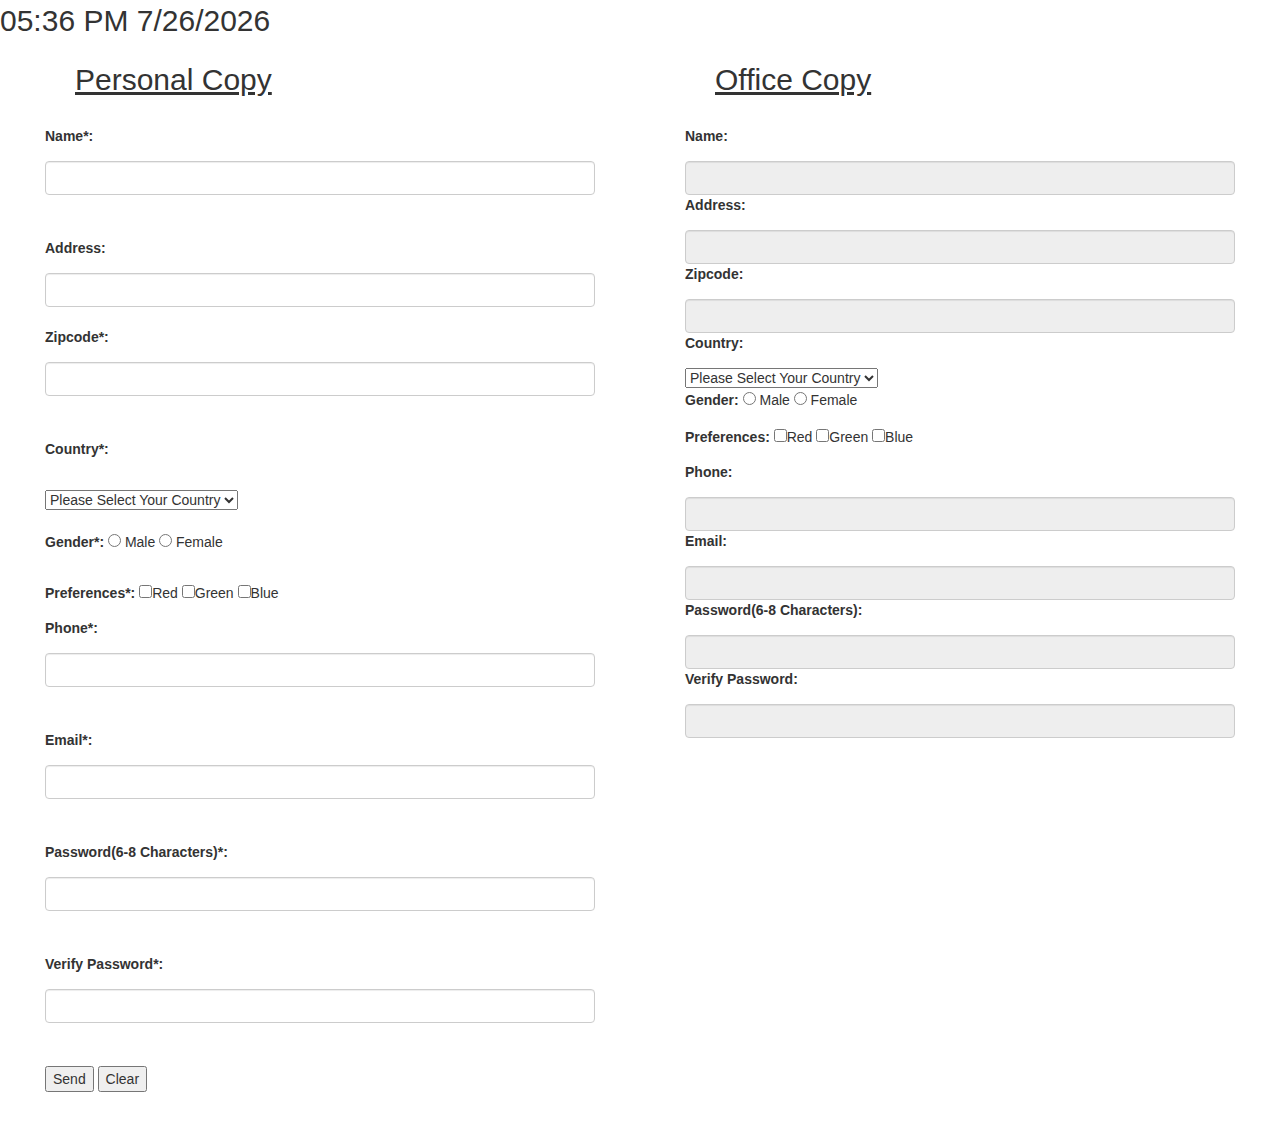
<file: Assignment3/index.html>
<!DOCTYPE html>
<html lang="en">

<head>
  <meta charset="UTF-8">
  <meta name="viewport" content="width=device-width, initial-scale=1.0">
  <meta http-equiv="X-UA-Compatible" content="ie=edge">

  <!--External CSS for this website-->
  <link rel="stylesheet" type="text/css" href="style.css">

  <!-- Latest compiled and minified CSS -->
  <link rel="stylesheet" href="bootstrap.css">

  <!-- Optional theme -->
  <link rel="stylesheet" href="bootstrap-theme.css">

  <title>Document</title>
  
</head>

<body>
  <span id="timestamp">Time Stamp</span>
  <div class="container-fluid">
    <!-- Control the column width, and how they should appear on different devices -->
    <div class="row">
      <div class="col-sm-6">
        <h2>Personal Copy</h2>
        <form class="form-block personal" name="myform" onsubmit="return ValidateUserInput()">
          
          <label for="pname" class="form-group">Name*:</label><br />
          <input type="text" class="form-control" id="pname">
          <span id="nametext"></span>
          <br />
          
          <label for="paddress" class="form-group">Address:</label><br />
          <input type="text" class="form-control" id="paddress">
          <br />

          <label for="pzipcode" class="form-group">Zipcode*:</label><br />
          <input type="text" class="form-control" id="pzipcode">
          <span id="zipcodetext"></span>
          <br />

          <label for="pcountry" class="form-group">Country*:</label><br />
          <select name="pcountry">
            <option value="default">Please Select Your Country</option>
            <option value="india">India</option>
            <option value="usa">USA</option>
            <option value="uk">UK</option>
            <option value="france">France</option>
          </select>
          <span id="countrytext"></span>
          <br />

          <label for="pgender" class="form-group">Gender*:</label>
          <input type="radio" name="pgender" value="male"> Male
          <input type="radio" name="pgender" value="female"> Female
          <span id="gendertext"></span>          
          <br />

          <label for="ppreferences" class="form-group">Preferences*:</label>          
          <input type="checkbox" name="ppreferences" value="Red">Red
          <input type="checkbox" name="ppreferences" value="Green">Green
          <input type="checkbox" name="ppreferences" value="Blue">Blue
          <span id="preferencestext"></span>          
          <br />

          <label for="pphone" class="form-group">Phone*:</label><br />
          <input type="text" class="form-control" name="pphone">
          <span id="phonetext"></span>
          <br />

          <label for="pemail" class="form-group">Email*:</label><br />
          <input type="email" class="form-control" name="pemail">
          <span id="emailtext"></span>
          <br />

          <label for="ppassword" class="form-group">Password(6-8 Characters)*:</label><br />
          <input type="password" class="form-control" name="ppassword">
          <span id="pwdtext"></span>
          <br />

          <label for="pverifypassword" class="form-group">Verify Password*:</label><br />
          <input type="password" class="form-control" name="pverifypassword">
          <span id="conpwdtext"></span>
          <br />

          <input type="submit" name="send" value="Send" class="form-group">
          <input type="button" name="clear" value="Clear" class="form-group">  
        </form>
      </div>

      <div class="col-sm-6">
        <h2>Office Copy</h2>
        <form class="form-block official">
          
          <label for="oname" class="form-group">Name:</label><br />
          <input type="text" class="form-control" name="oname" readonly>
          
          <label for="oaddress" class="form-group">Address:</label><br />
          <input type="text" class="form-control" name="oaddress" readonly>          

          <label for="ozipcode" class="form-group">Zipcode:</label><br />
          <input type="text" class="form-control" name="ozipcode" readonly>

          <label for="ocountry" class="form-group">Country:</label><br />
          <select name="ocountry">
            <option value="default">Please Select Your Country</option>
            <option value="india">India</option>
            <option value="usa">USA</option>
            <option value="uk">UK</option>
            <option value="france">France</option>
          </select>
          <br />
          
          <label for="ogender" class="form-group">Gender:</label>
          <input type="radio" name="ogender" value="male"> Male
          <input type="radio" name="ogender" value="female"> Female
          <br />

          <label for="opreferences" class="form-group">Preferences:</label>
          <input type="checkbox" name="opreferences" value="Red">Red
          <input type="checkbox" name="opreferences" value="Green">Green
          <input type="checkbox" name="opreferences" value="Blue">Blue
          <br />

          <label for="ophone" class="form-group">Phone:</label><br />
          <input type="text" class="form-control" name="ophone" readonly>
          
          <label for="oemail" class="form-group">Email:</label><br />
          <input type="email" class="form-control" name="oemail" readonly>
          
          <label for="opassword" class="form-group">Password(6-8 Characters):</label><br />
          <input type="password" class="form-control" name="opassword" readonly>
          
          <label for="overifypassword" class="form-group">Verify Password:</label><br />
          <input type="password" class="form-control" name="overifypassword" readonly>
        </form>
      </div>
    </div>
  </div>

  <script src="app.js"></script>
</body>

</html>
</file>
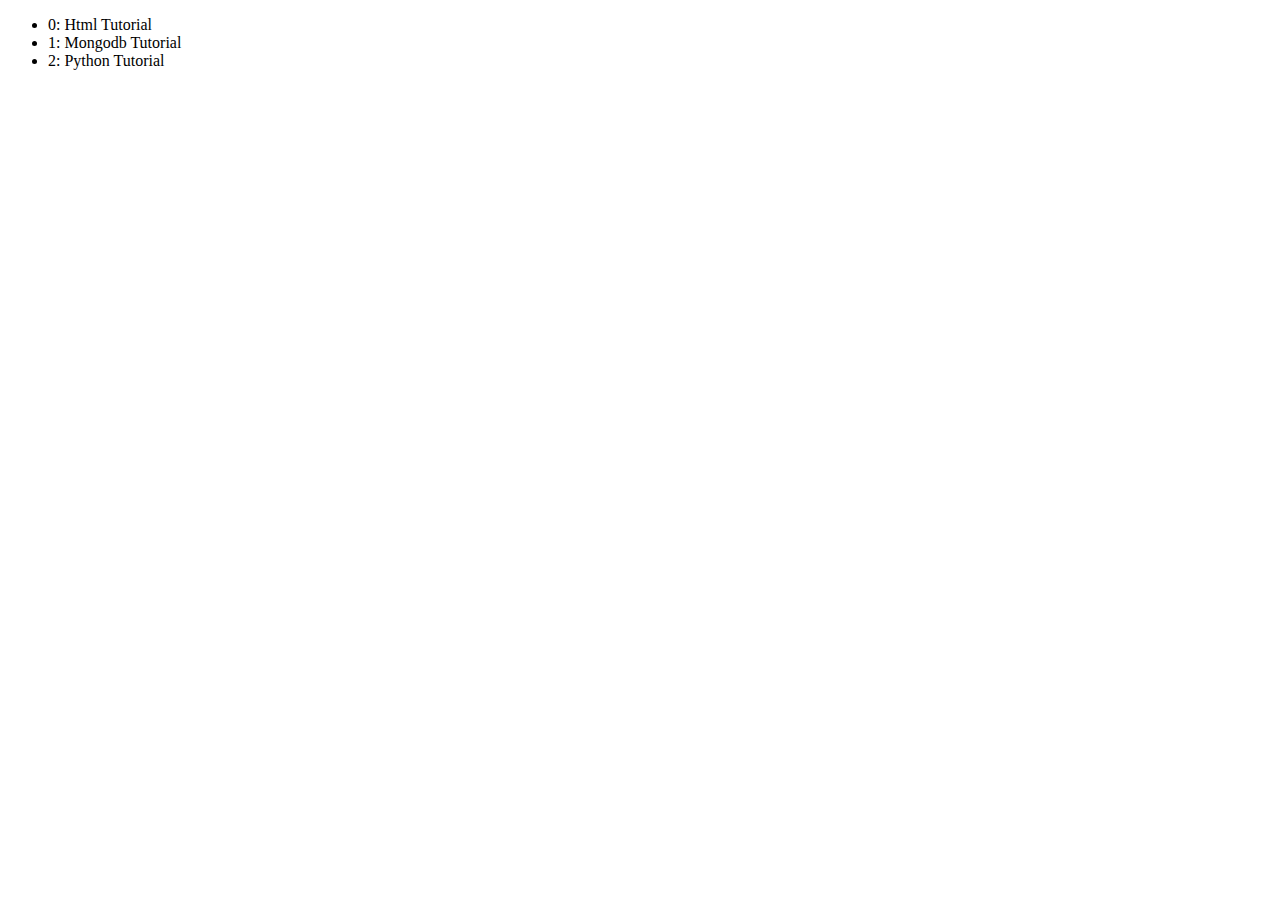
<file: Assignment4/index.html>
<!DOCTYPE html>
<html lang="en">
<head>
  <meta charset="UTF-8">
  <meta name="viewport" content="width=device-width, initial-scale=1.0">
  <meta http-equiv="X-UA-Compatible" content="ie=edge">
  <script src="https://ajax.googleapis.com/ajax/libs/jquery/3.4.1/jquery.min.js"></script>
  <title>Document</title>
</head>
<body>
  <!-- <h1>ABC</h1>
  <div>
    <h1>Div-1</h1>
    <h1>Div-2</h1>
  </div>
  <h1>XYZ</h1> -->

  <!-- <form id='demo_form'>
    First name: <input type="text" name="fname"><br>
    Last name: <input type="text" name="lname"><br>
    <input type="button" value="Hide" id="hide">
  </form> -->

  <!-- <select id="myselect">
    <option value="1">Option-1</option>
    <option value="2" selected>Option-2</option>
    <option value="3">Option-3</option>
  </select> -->

  <!-- <label><input type="radio" name="gender" id="male"> Male</label>
  <label><input type="radio" name="gender" id="female"> Female</label>
  <button type="button" class="check-male">I'm Male</button>
  <button type="button" class="check-female">I'm Female</button> -->

  <ul id="list">
    <li>Html Tutorial</li>
    <li>Mongodb Tutorial</li>
    <li>Python Tutorial</li>
  </ul>

  <!-- <a href="http://www.google.com" id='google'>Google</a> -->

  <script src="app.js"></script>
</body>
</html>
</file>
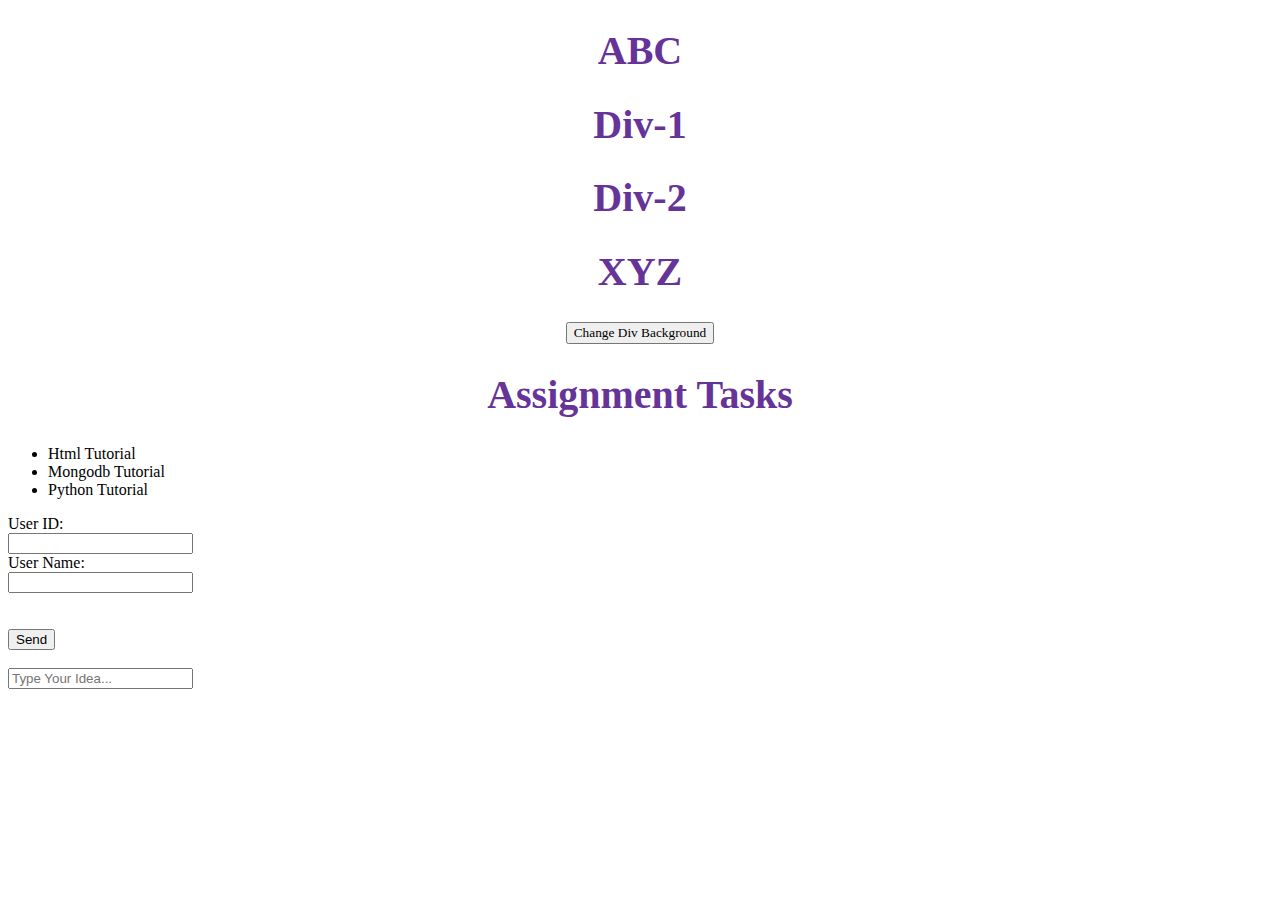
<file: Assignment5/index.html>
<!DOCTYPE html>
<html lang="en">
<head>
  <meta charset="UTF-8">
  <meta name="viewport" content="width=device-width, initial-scale=1.0">
  <meta http-equiv="X-UA-Compatible" content="ie=edge">
  <script src="https://ajax.googleapis.com/ajax/libs/jquery/3.4.1/jquery.min.js"></script>
  <link rel="stylesheet" href="style.css">
  <title>Document</title>
</head>
<body>
  <h1>ABC</h1>
  <div>
    <h1>Div-1</h1>
    <h1>Div-2</h1>
  </div>
  <h1>XYZ</h1>
  <button type="button">Change Div Background</button> 

  <h1>Assignment Tasks</h1>
  <!-- <p>Jai Ho</p> -->
  
  <ul id="list">
    <li>Html Tutorial</li>
    <li>Mongodb Tutorial</li>
    <li>Python Tutorial</li>
  </ul>

  <form id='demo'>
    <label>User ID:</label><br>
    <input type="text" id="userid"><br>
    <label>User Name:</label><br>
    <input type="text" id="name"><br><br><br>
    <input type="button" value="Send" id="send"><br><br>
    <input type="text" id="test" placeholder="Type Your Idea...">
  </form><br>

  <script src="app.js"></script>
</body>
</html>
</file>
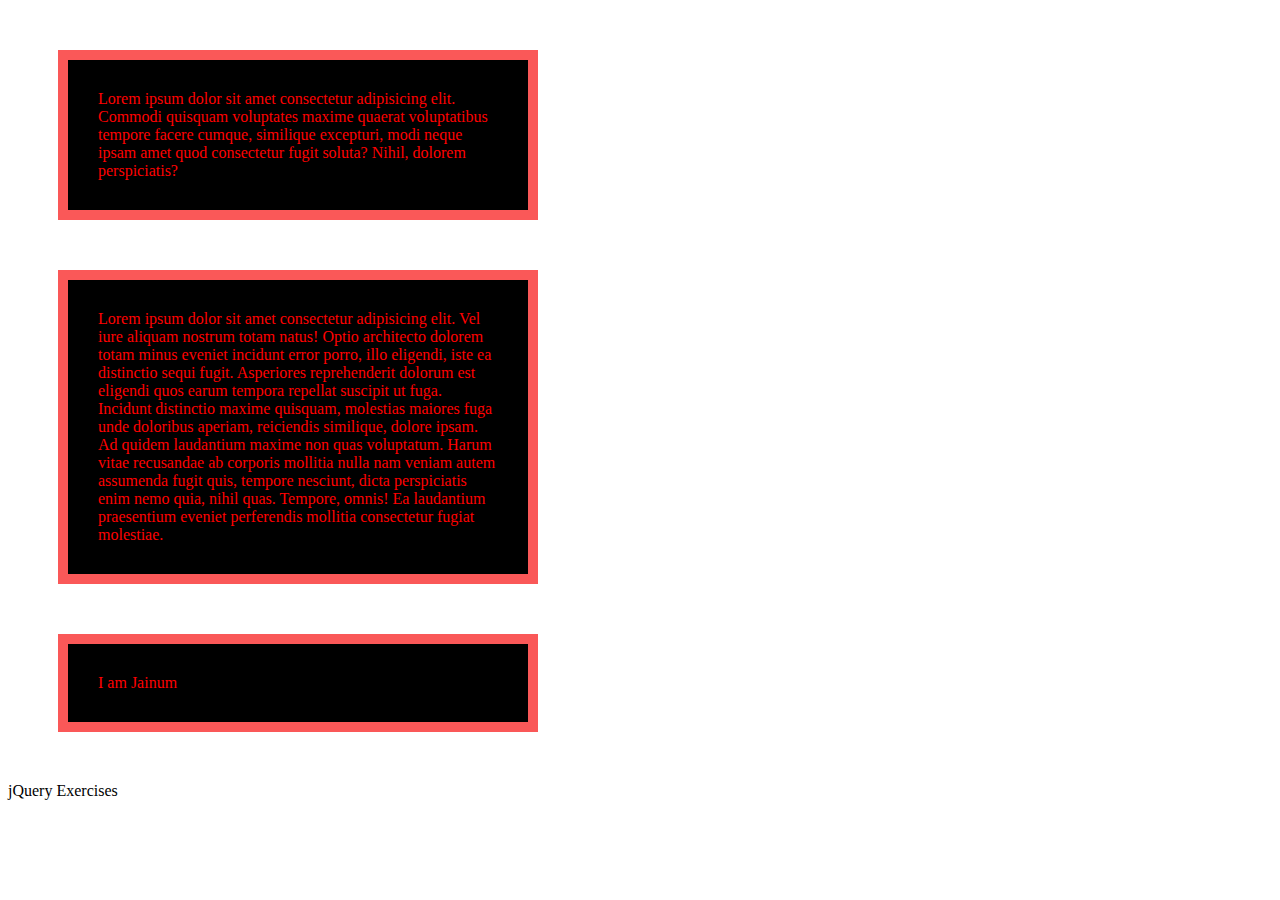
<file: Assignment6/index.html>
<!DOCTYPE html>
<html lang="en">
<head>
  <meta charset="UTF-8">
  <meta name="viewport" content="width=device-width, initial-scale=1.0">
  <meta http-equiv="X-UA-Compatible" content="ie=edge">
  <script src="https://ajax.googleapis.com/ajax/libs/jquery/3.4.1/jquery.min.js"></script>
  <link rel="stylesheet" href="style.css">
  <title>Document</title>
</head>
<body>
  <!-- <h1 class="headin">Assignment Tasks</h1>
  <h2 class="headin">Task1</h2>
  <h2 class="headin">Task2</h2> -->
  <div id = "div1" class="headin">Lorem ipsum dolor sit amet consectetur adipisicing elit. Commodi quisquam voluptates 
    maxime quaerat voluptatibus tempore facere cumque, similique excepturi, modi neque ipsam 
    amet quod consectetur fugit soluta? Nihil, dolorem perspiciatis?
  </div>

  <div id = "div2" class="headin">
    Lorem ipsum dolor sit amet consectetur adipisicing elit. Vel iure aliquam nostrum totam 
    natus! Optio architecto dolorem totam minus eveniet incidunt error porro, illo eligendi, 
    iste ea distinctio sequi fugit. Asperiores reprehenderit dolorum est eligendi quos earum 
    tempora repellat suscipit ut fuga. Incidunt distinctio maxime quisquam, molestias maiores 
    fuga unde doloribus aperiam, reiciendis similique, dolore ipsam. Ad quidem laudantium maxime 
    non quas voluptatum. Harum vitae recusandae ab corporis mollitia nulla nam veniam autem 
    assumenda fugit quis, tempore nesciunt, dicta perspiciatis enim nemo quia, nihil quas. 
    Tempore, omnis! Ea laudantium praesentium eveniet perferendis mollitia consectetur fugiat 
    molestiae.
  </div>
  
  <div id = "div3">I am Jainum </div> 
  
  <p>jQuery Exercises</p>

  <script src="app.js"></script>

</body>
</html>
</file>
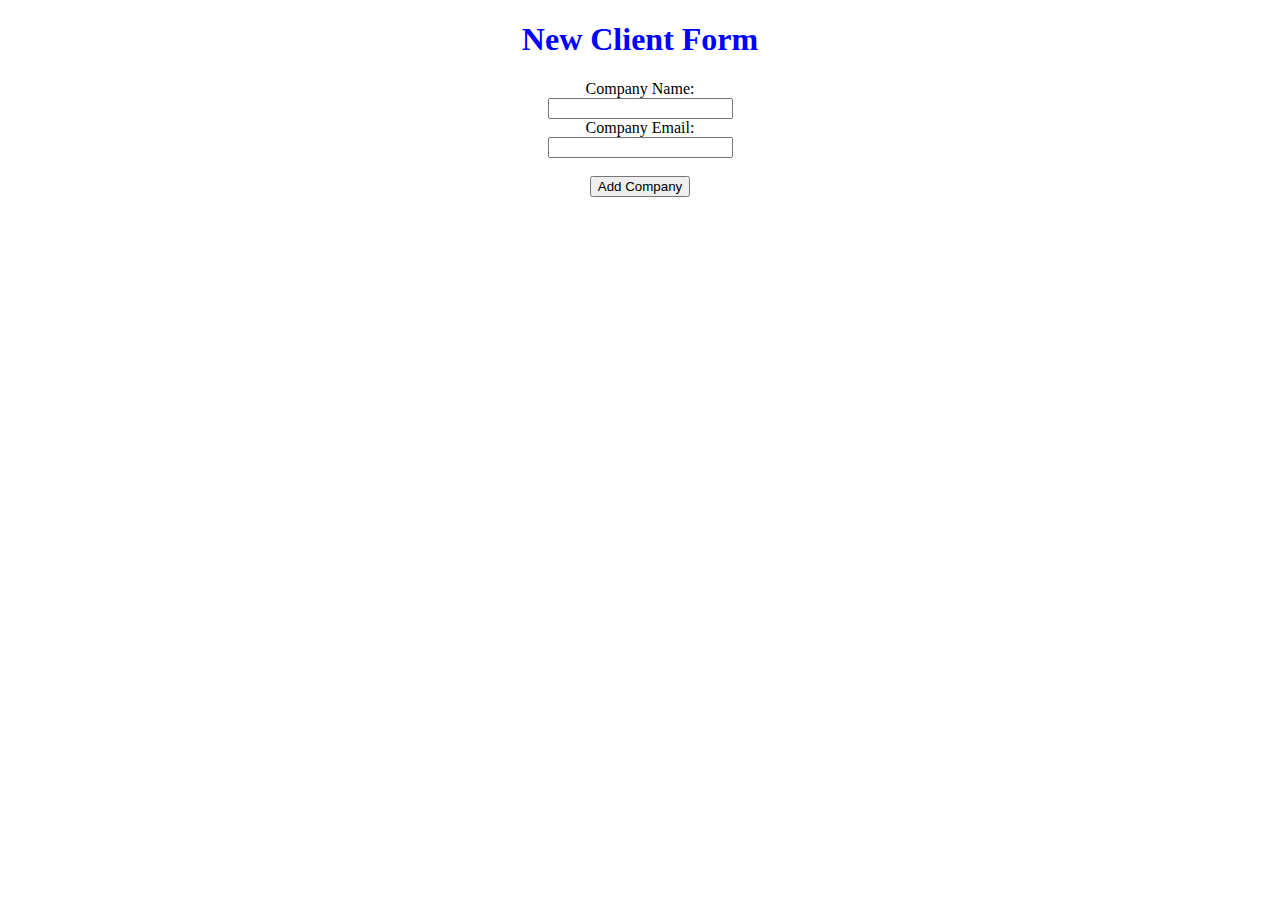
<file: Assignment/Add_Company.html>
<!doctype html>
<html lang="en-US">
  <head>
    <meta name="viewport" content="width=device-width, initial-scale=1.0" charset="utf-8" />
    <title>Add Company</title>
    <style>
      h1 {
        color: blue;
        text-align: center;
      }
    </style>

  </head>

  <body>
    <h1><b>New Client Form</b></h1>
    <div id="result"></div>
    <div id="result2"></div>
    <form style="text-align:center"  onsubmit="test(this)" action="E:/Assignment/View_Companies.html">
      Company Name:
      <br>
      <input type="text" id="cn" name="companyname">
      <br>
      Company Email:
      <br>
      <input type="email" id="ce" name="companyemail">
      <br><br>
      <input type="submit" value="Add Company">
    </form> 
  
    <script>

      function test(e){
        if (typeof(Storage) !== "undefined") {
          localStorage.companyname=e.companyname.value;
          localStorage.companyemail=e.companyemail.value;
      }

    </script>
  </body>
</html>
</file>
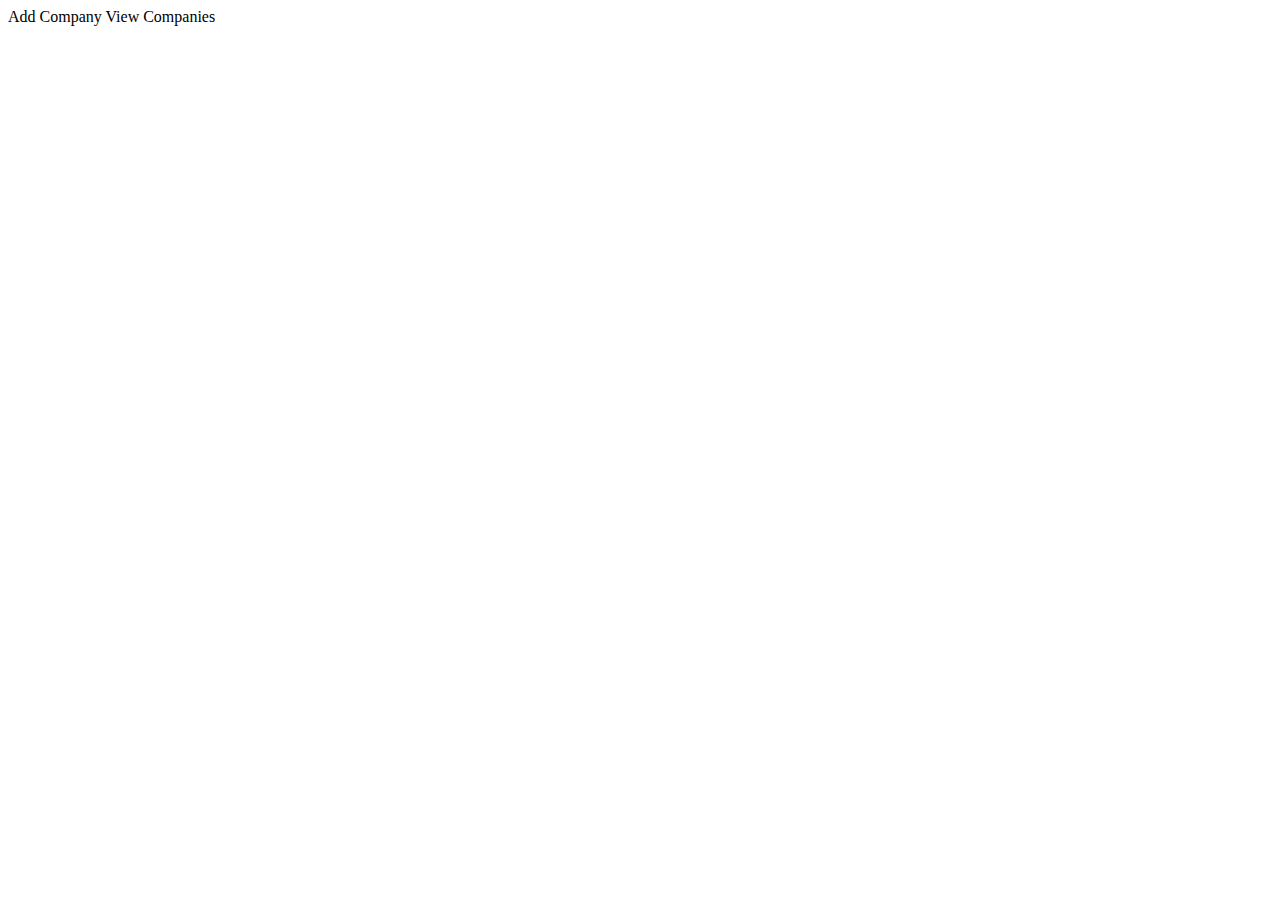
<file: Assignment/Company_App.html>
<!doctype html>
<html lang="en-US">
  <head>
    <meta name="viewport" content="width=device-width, initial-scale=1.0" charset="utf-8" />
    <title>Company Application</title>
    
    <style>
      a:link {
        color: black;
        text-decoration: none;
      }
      a:visited {
        color: purple;
        text-decoration: none;
      }
      a:hover {
        color: green;
        text-decoration: underline;
      }
      a:active {
        color: red;
        text-decoration: underline;
      }
    </style>
  </head>

  <body>
    <div>
      <a href="/Assignment/Add_Company.html" target="_blank">Add Company</a>
      <a href="/Assignment/View_Companies.html"target="_blank">View Companies</a>
    </div>


  </body>
</html>
</file>
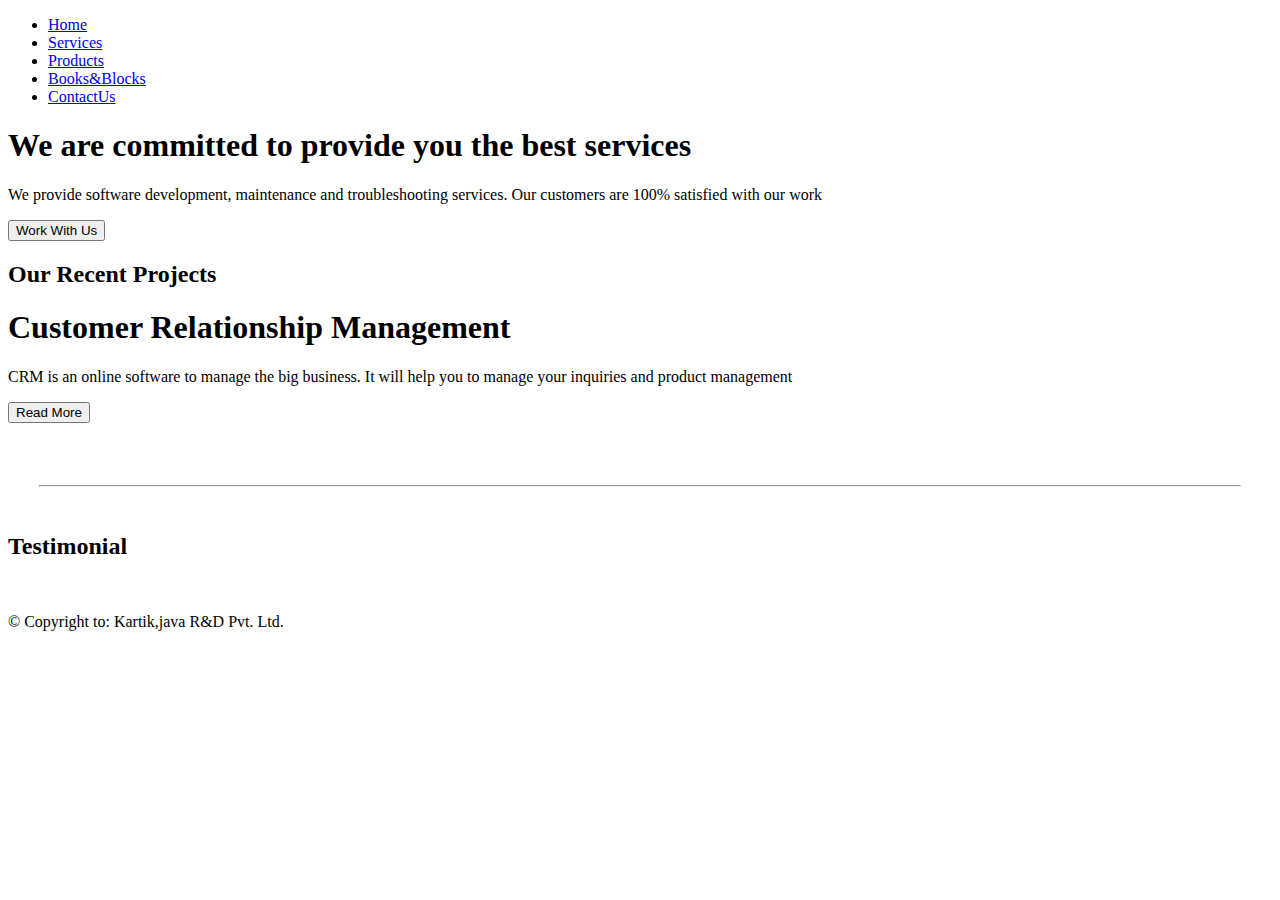
<file: Assignment2/About Company.html>
<!DOCTYPE html>
<!-- saved from url=(0026)file:///E:/Exam/index.html -->
<html lang="en-US"><head><meta http-equiv="Content-Type" content="text/html; charset=UTF-8">
    
    <link rel="stylesheet" type="text/css" href="file:///E:/Exam/style.css">
    <title>About Company</title>
  </head>

  <body>
    <header></header>
    <nav>
      <ul>  
        <li><a href="file:///E:/Exam/index.html#home">Home</a></li>
        <li><a href="file:///E:/Exam/index.html#Services">Services</a></li>
        <li><a href="file:///E:/Exam/index.html#Products">Products</a></li>
        <li><a href="file:///E:/Exam/index.html#Books&amp;Blocks">Books&amp;Blocks</a></li>
        <li><a href="file:///E:/Exam/index.html#ContactUs">ContactUs</a></li>
      </ul>  
    </nav>

    <div class="content">
      <h1>We are committed to provide you the best services</h1>
      <p>We provide software development, maintenance and troubleshooting services. 
          Our customers are 100% satisfied with our work</p>
      <button>Work With Us</button>    
    </div>
    
    <h2>Our Recent Projects</h2>
    <div class="wrapper">
      <div class="box box1">
        <div>
          <h1>Customer Relationship Management</h1>
          <p>CRM is an online software to manage the big business. 
              It will help you to manage your inquiries and product management</p>
          <button>Read More</button>    
        </div>
      </div>
      <div class="box box2"></div> 
      <div class="box box3"></div>
      <div class="box box4"></div>
      <br><br><br>
    </div>  
    
    <hr style="width:95%">
    <br>

    <h2>Testimonial</h2>
    <div class="wrapper2">
      <div class="box box5"></div>
      <div class="box box6"></div>
    </div>
    <br>
    
    <footer>
      <p>© Copyright to: Kartik,java R&amp;D Pvt. Ltd.</p>
    </footer>
  
</body></html>
</file>
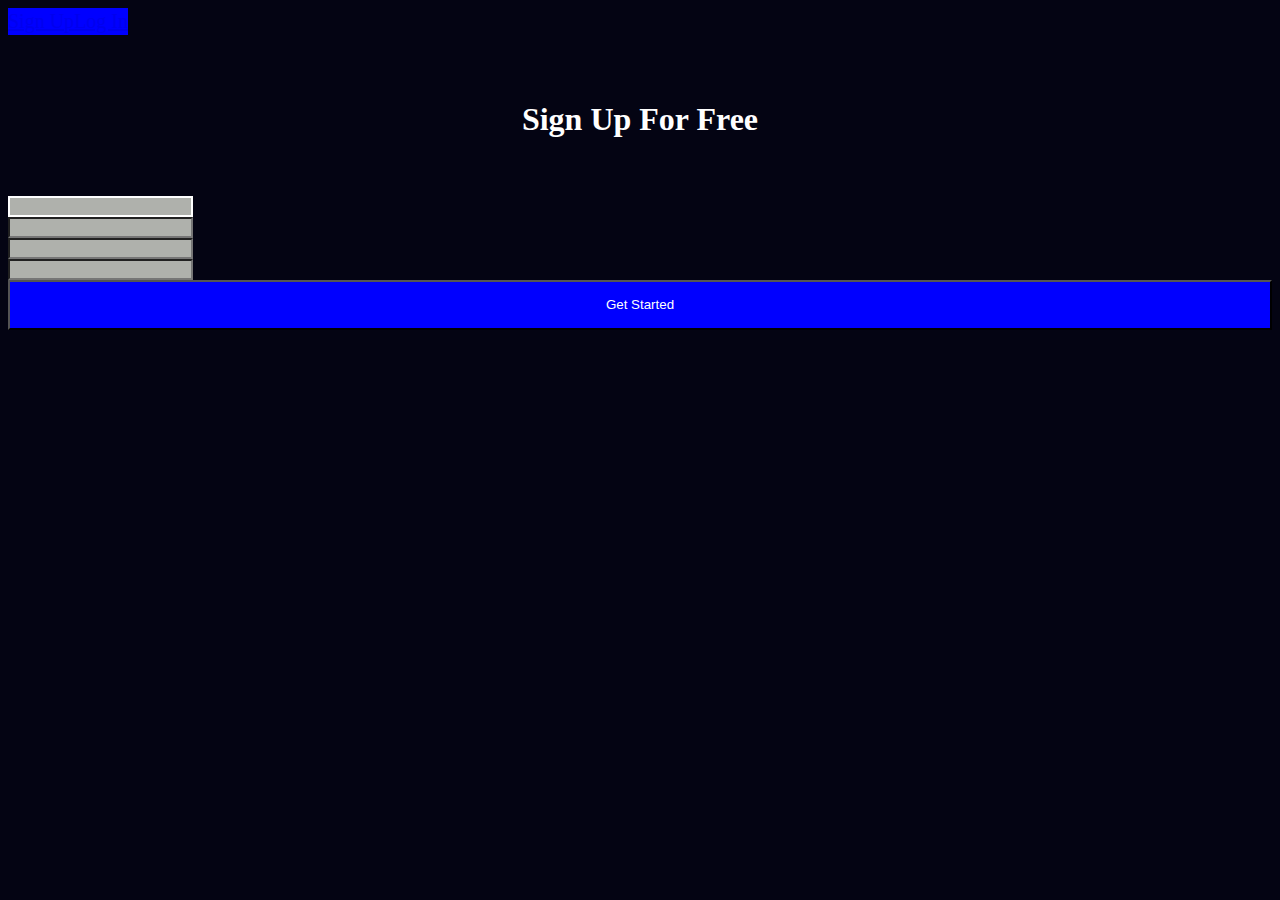
<file: Assignment2/Floated_SignUp.html>
<!doctype html>
<html lang="en-US">
  <head>
    <meta name="viewport" content="width=device-width, initial-scale=1.0" charset="utf-8" />
    <title>Sign Up</title>
    <style>
      * {
        background-color: rgb(4, 4, 19);  
      }

      a {
          align-self: center;
          display: inline-block;
          background-color: blue;
          font-size: 20px;
          border-block: 2px solid blue;
          float: left;
      }

      h1, h2 {
        text-align: center;
        color: white;
      }

    </style>
  </head>

  <body>

    <a href=" ">Sign Up</a>
    <a href=" ">Log In</a>
    <br /><br />
    <form>
    
      <br /><br />
      <h1>Sign Up For Free</h1>
      <br /><br />
      <input type="text" name="firstname" style="background-color: rgb(175, 177, 172); border:2px solid white; ">
      <br />
      <input type="text" name="lastname" style="background-color: rgb(175, 177, 172)">
      <br />
      <input type="email" name="email" style="background-color: rgb(175, 177, 172)">
      <br />
      <input type="password" name="password" style="background-color: rgb(175, 177, 172)">
      <br />
      <input type="button" value="Get Started" style="background-color:blue; color:white; width: 100%; height:50px">
    
    </form> 
  </body>
</html>
</file>
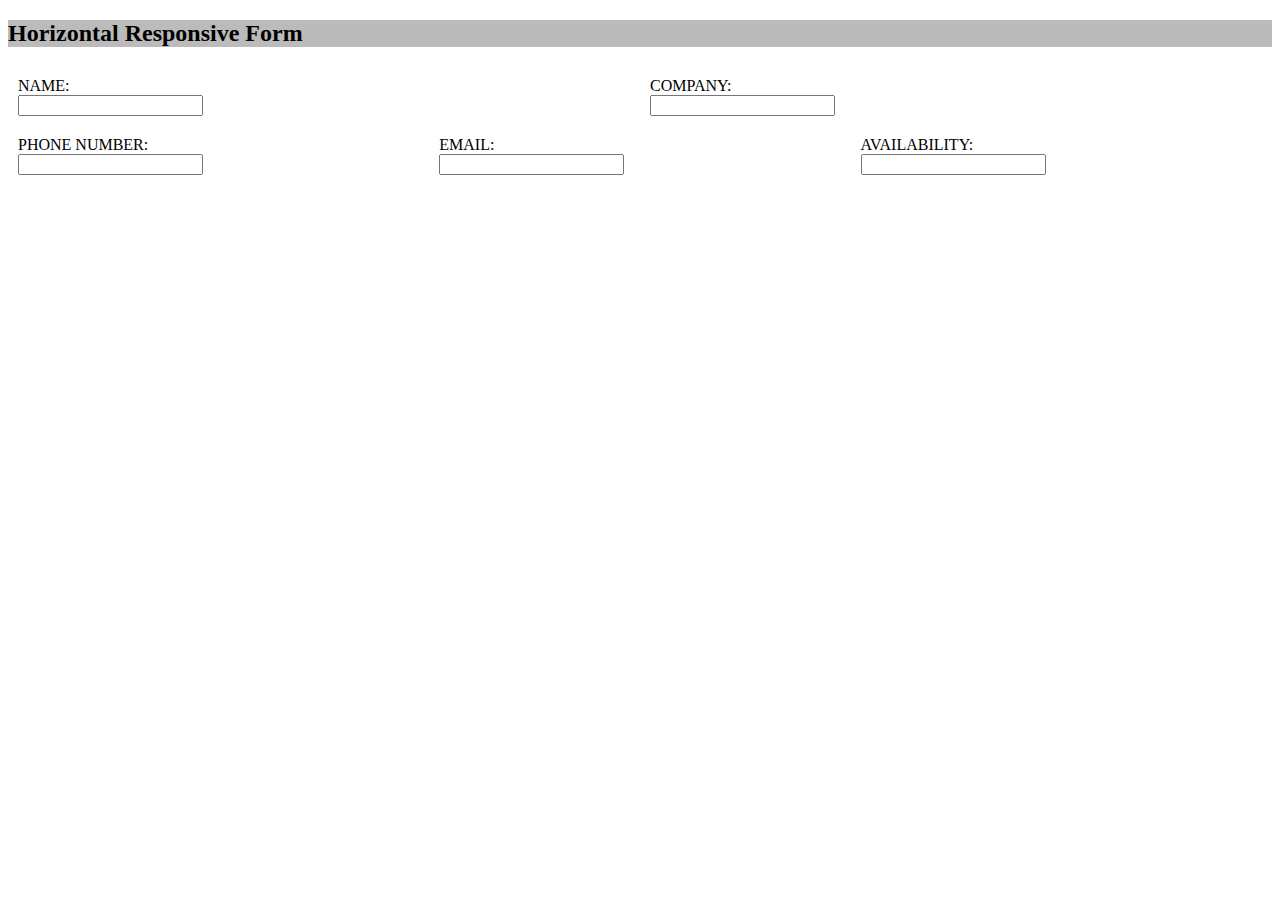
<file: Assignment2/Horizontal.html>
<!DOCTYPE html>
<html>
<head>
<style>
* {
  box-sizing: border-box;
}

.row1 {
  float: left;
  width: 50%;
  padding: 10px;
}

.row2 {
  float: left;
  width: 33.33%;
  padding: 10px;
}

.row3 {
  float: left;
  width: 25%;
  padding: 10px;
}

.row4 {
    background-color: rgb(165, 159, 159);
}

.clearfix::after {
  content: "";
  clear: both;
  display: table;
}
</style>
</head>
<body>

<div class="clearfix">
  <div style="background-color:#bbb">
    <h2>Horizontal Responsive Form</h2>
  </div>
    <div>
      <div class="row1">
        <form>
            NAME:<br />
            <input type="text"> 
        </form>
      </div>
      <div class="row1">
        <form>
          COMPANY:<br />
            <input type="text"> 
        </form>
      </div> 
    </div>
    <div>
      <div class="row2">
        <form>
          PHONE NUMBER:<br />
            <input type="text"> 
        </form>
      </div>
      <div class="row2">
        <form>
          EMAIL:<br />
            <input type="email"> 
        </form>
      </div>
      <div class="row2">
        <form>
          AVAILABILITY:<br />
            <input type="text"> 
        </form>
      </div>   
    </div>
    <div class="row3">

    </div>
    <div class="row4">

    </div>
</div>

</body>
</html>
</file>
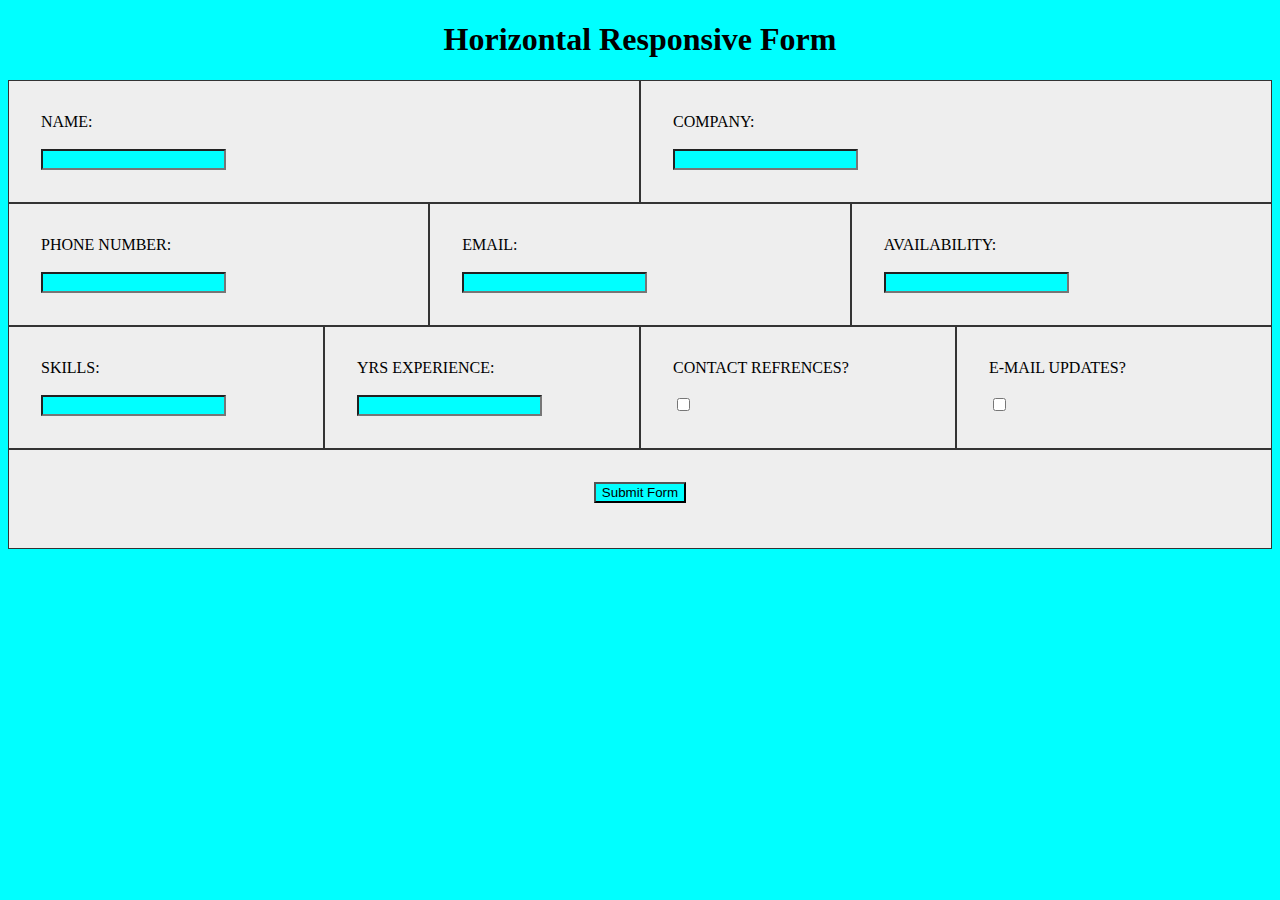
<file: Assignment2/Horizontal_Responsive.html>
<!DOCTYPE html>
<html lang="en">
<head>
  <title>CSS Grid</title>
  <style>
    * {
      background-color: aqua;
    }
    h1 {
      text-align: center;
    }

    .wrapper{
      display:grid;
      grid-template-columns:repeat(12, 1fr);
      grid-auto-rows:minmax(100px, auto);
      justify-items:stretch;
      align-items:stretch;
    }

    .wrapper > div{
      background:#eee;
      padding:1em;
    }           

    .box > form{
      background:#eee;
      padding:1em;
    }

    .box1{
      grid-column:1/7;
      grid-row:1;
      border:1px solid #333;
    }

    .box2{
      grid-column:7/13;
      grid-row:1;
      border:1px solid #333;
    }

    .box3{
      grid-column:1/5;
      grid-row:2;
      border:1px solid #333;
    }

    .box4{
      grid-column:5/9;
      grid-row:2;
      border:1px solid #333;
    }

    .box5{
      grid-column:9/13;
      grid-row:2;
      border:1px solid #333;
    }

    .box6{
      grid-column:1/4;
      grid-row:3;
      border:1px solid #333;
    }

    .box7{
      grid-column:4/7;
      grid-row:3;
      border:1px solid #333;
    }

    .box8{
      grid-column:7/10;
      grid-row:3;
      border:1px solid #333;
    }

    .box9{
      grid-column:10/13;
      grid-row:3;
      border:1px solid #333;
    }

    .box10{
      grid-column:1/13;
      grid-row:4;
      border:1px solid #333;
      text-align: center;
    }


  </style>
</head>
<body>
  <h1>Horizontal Responsive Form</h1>

  <div class="wrapper">
    <div class="box box1">
      <form>
        NAME:<br /><br />
        <input type="text"> 
      </form>
    </div>
    <div class="box box2">
      <form>
        COMPANY:<br /><br />
        <input type="text"> 
      </form>
    </div>
    <div class="box box3">
      <form>
        PHONE NUMBER:<br /><br />
        <input type="text"> 
      </form>
    </div>
    <div class="box box4">
      <form>
        EMAIL:<br /><br />
        <input type="email"> 
      </form>
    </div>
    <div class="box box5">
      <form>
        AVAILABILITY:<br /><br />
        <input type="text"> 
      </form>
    </div>
    <div class="box box6">
      <form>
        SKILLS:<br /><br />
        <input type="text"> 
      </form>
    </div>
    <div class="box box7">
      <form>
        YRS EXPERIENCE:<br /><br />
        <input type="text"> 
      </form>
    </div>
    <div class="box box8">
      <form>
        CONTACT REFRENCES?<br /><br />
        <input type="checkbox"> 
      </form>
    </div>
    <div class="box box9">
      <form>
        E-MAIL UPDATES?<br /><br />
        <input type="checkbox"> 
      </form>
    </div>
    <div class="box box10">
      <form>
        <input type="button" value="Submit Form"> 
      </form>
    </div>
    
  </div>
</body>
</html>
</file>
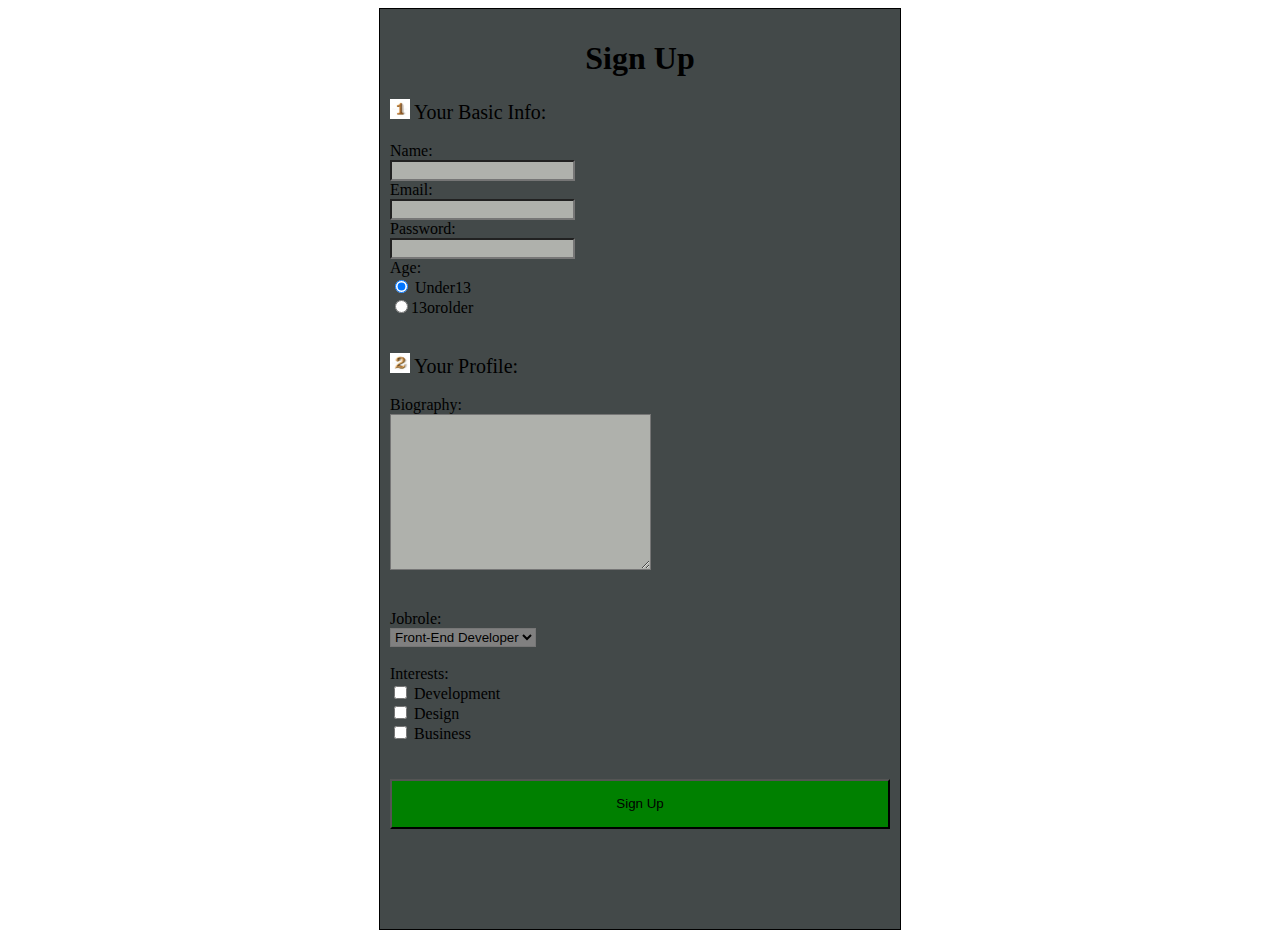
<file: Assignment2/Sign_Up.html>
<!doctype html>
<html lang="en-US">
  <head>
    <meta name="viewport" content="width=device-width, initial-scale=1.0" charset="utf-8" />
    <title>Sign Up</title>
    <style>
      h1, h2 {
        text-align: center;
      }
      div {
        border: 1px solid black;
        padding: 10px;
        width: 500px;
        height: 900px;
        text-align: justify;
        background-color: rgb(67, 73, 73);
      }
      span {
        text-align: left;
        font-size: 20px
      }
      div {
        width:"50%";
        margin:auto;

      }
    </style>
  </head>

  <body>
    <div>
      
    <h1>Sign Up</h1>
    
    <form>
      <img src="one.jpg" alt="One" width="20px" height="20px"/>
      <span>Your Basic Info:</span>
      <br /><br />
      Name:
      <br />
      <input type="text" name="name" style="background-color: rgb(175, 177, 172)">
      <br />
      Email:
      <br />
      <input type="email" name="email" style="background-color: rgb(175, 177, 172)">
      <br />
      Password:
      <br />
      <input type="password" name="password" style="background-color: rgb(175, 177, 172)">
      <br />
      Age:
      <br />
      <input type="radio" name="Under13" value="Under13" checked> Under13<br />
      <input type="radio" name="13orolder" value="13orolder">13orolder
      <br /><br /><br />
      
      <img src="two.jpg" alt="Two" width="20px" height="20px" />
      <span>Your Profile:</span>
      <br /><br />
      Biography:
      <br />
      <textarea name="message" rows="10" cols="30" style="background-color: rgb(175, 177, 172)">
      </textarea>        
      <br /><br /><br />
      Jobrole:
      <br />
      <select name="Jobrole" style="background-color: grey">
        <option value="Front-End Developer" selected>Front-End Developer</option>
        <option value="Back-End Developer">Back-End Developer</option>
        <option value="Android Developer">Android Developer</option>
        <option value="Financial Analyst">Financial Analyst</option>
        <option value="Business Analyst">Business Analyst</option>
      </select>
      <br /><br />
      Interests:
      <br />
      <input type="checkbox" name="interest" value="Development"> Development<br />
      <input type="checkbox" name="interest" value="Design"> Design<br />
      <input type="checkbox" name="interest" value="Business"> Business<br />
      <br /><br />
      <input type="button" value="Sign Up" style="background-color:green; width: 500px; height:50px">
    </form> 

    </div>
  </body>
</html>
</file>
<file: Assignment3/style.css>
span {
  font-size: 30px;
}

h2 {
  margin-left: 60px;
  text-decoration-line: underline;
}

form {
  margin: 30px;
}
</file>
<file: Assignment5/style.css>
h1 {
  color: rebeccapurple;
  font-size: 40px;
  text-align: center;
  align-self: auto;
}

button {
  text-align: center;
  align-self: center;
  font-family: cursive;
  margin: auto;
  display: block;
}

p {
  background: black;
  color: red;
  }
p.dbl {
  background: yellow;
  color: black;
}
</file>
<file: Assignment6/style.css>
h1 {
  background-color: rgb(102, 51, 153);
  font-size: 40px;
  text-align: center;
  align-self: auto;
  height: 60px;
  width: 700px;
}

h2 {
  background-color: rgb(204, 106, 138);
  font-size: 20px;
  text-align: center;
  align-self: auto;
  height: 30px;
}

button {
  text-align: center;
  align-self: center;
  font-family: cursive;
  margin: auto;
  display: block;
}

div {
  background: black;
  color: red;
  width: 400px;
  margin: 50px;
  padding: 30px;
  border: 10px solid #FA5858;
}

div.mod {
  background: brown;
  color: slateblue;
  width: 600px;
  margin: 20px;
  padding: 10px;
  border: 30px solid #FA5858;
}

.myclass {
  color: #FA5858;
}

.highlight {
  background: #CEF6F5;
}
</file>
